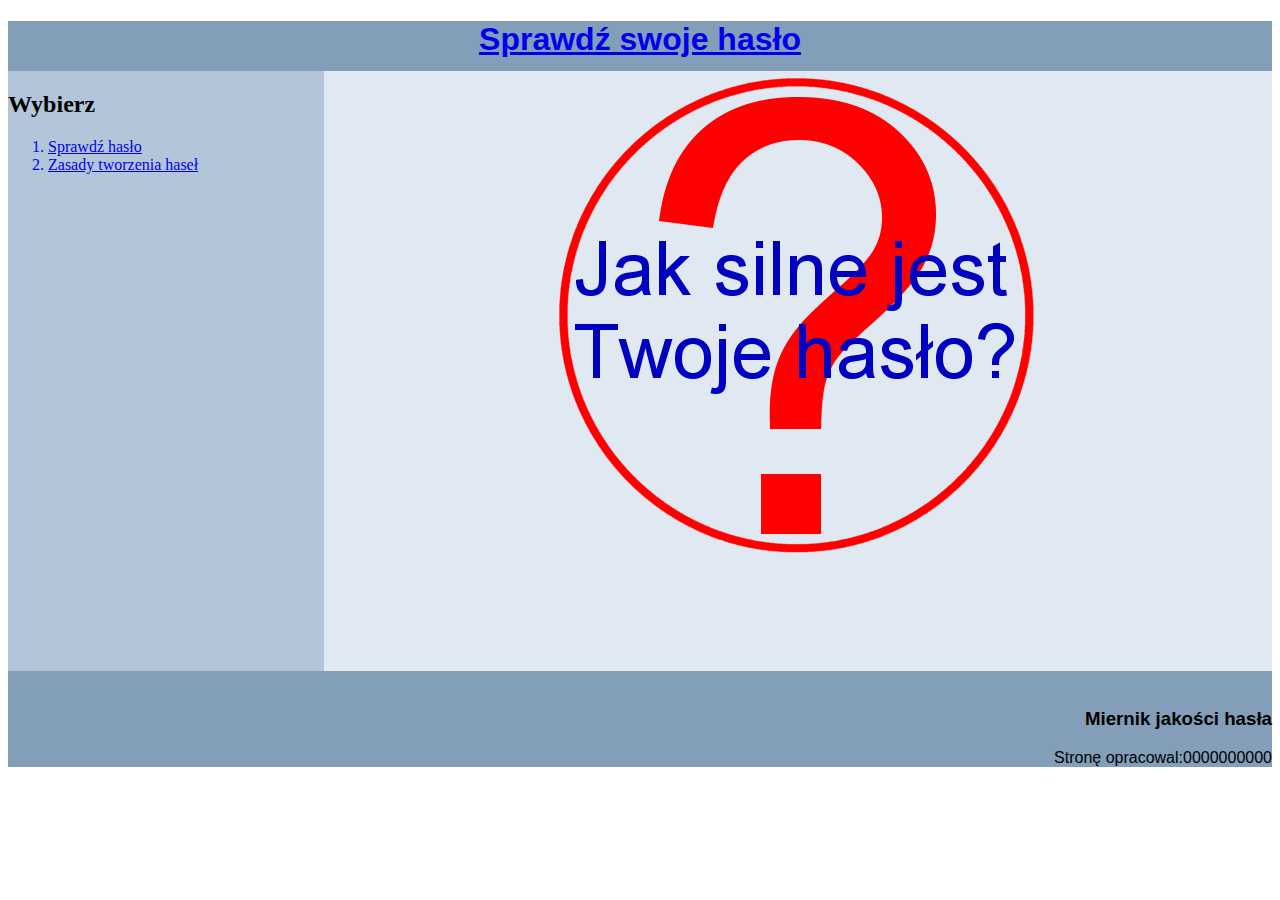
<file: Arkusz E.14 2016_październik - ZAD. 01/index.html>
<!DOCTYPE html>
<html lang="pl">
<head>
    <meta charset="UTF-8">
    <meta http-equiv="X-UA-Compatible" content="IE=edge">
    <meta name="viewport" content="width=device-width, initial-scale=1.0">
    <link rel="stylesheet" href="styl.css">
    <title>Mernik jakości hasła</title>
</head>
<body>
    <div id="baner">
        <a href="index.html"><h1>Sprawdź swoje hasło</h1></a>
    </div>
    <div id="lewy">
        <h2>Wybierz</h2>
        <ol>
            <a href="haslo.html"><li>Sprawdź hasło</li></a>
            <a href="zasady.html"><li>Zasady tworzenia haseł</li></a>
        </ol>
    </div>
    <div id="prawy">
<img src="haslo.png">
    </div>
    <div id="stopka">
        <br>

        <h3>Miernik jakości hasła</h3>
        <p>Stronę opracowal:0000000000</p>
        
    </div>
</body>
</html>
</file>
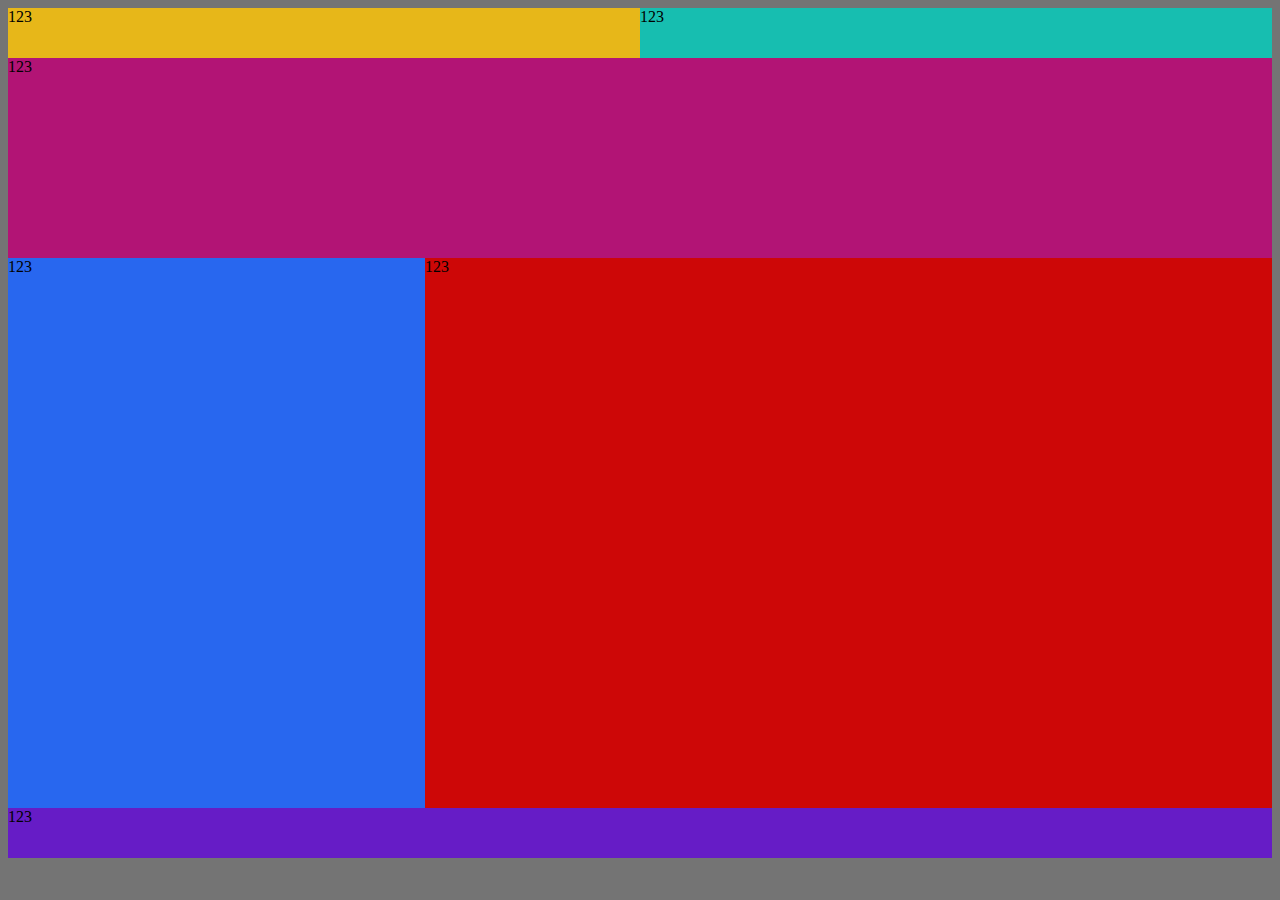
<file: poor div template/index.html>
<!DOCTYPE html>
<html lang="pl">
<head>
    <meta charset="UTF-8">
    <meta name="author" content="Ja">
    <meta name="description" content="opis">

    <link rel="stylesheet" href="style.css">


    <title>Title</title>
</head>
<body>
    <div id="topl">
        123
    </div>
    <div id="topr">
        123
    </div>
    <div id="bar">
        123
    </div>
    <div id="midl">
        123
    </div>
    <div id="midr">
        123
    </div>
    <div id="bottom">
        123
    </div>
</body>
</html>
</file>
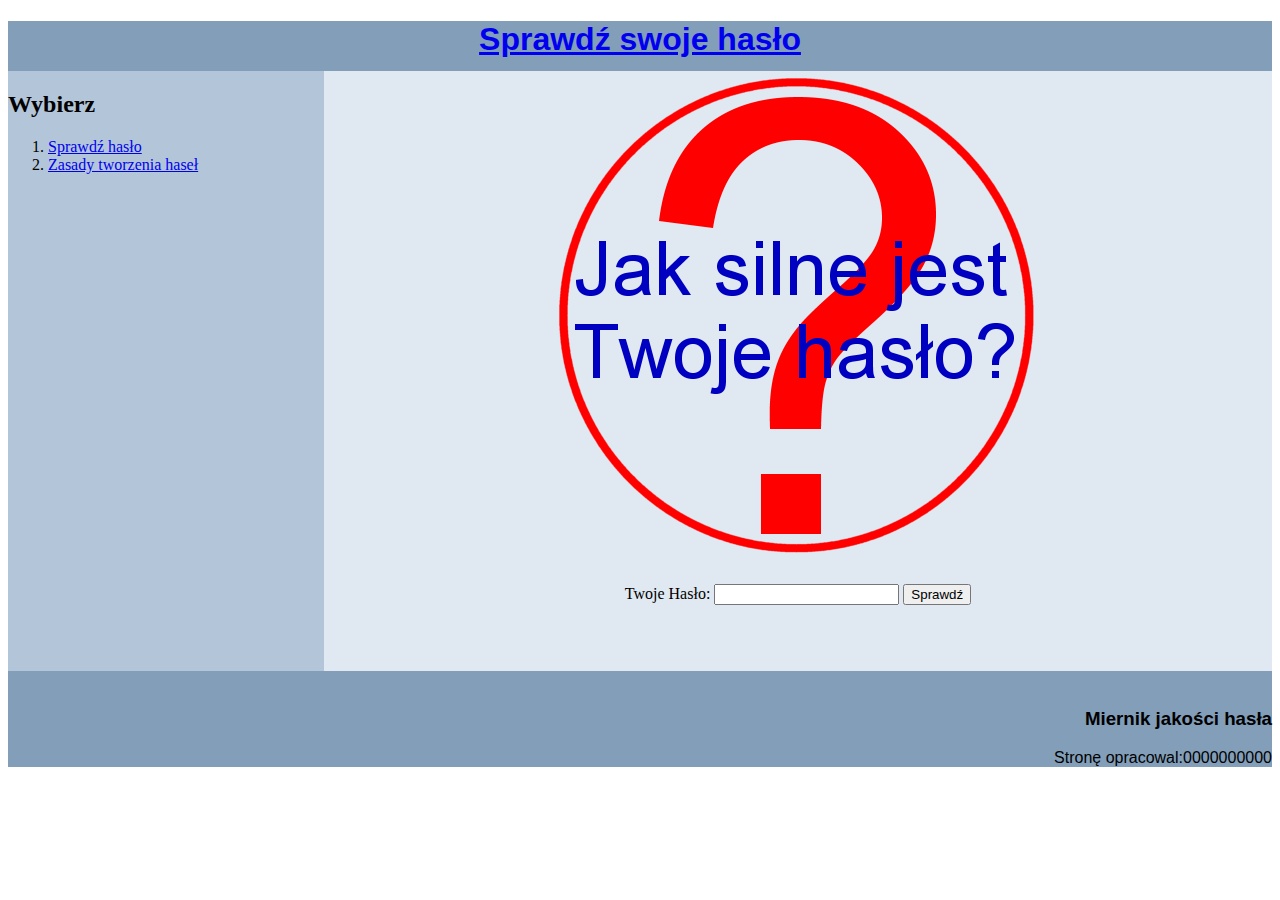
<file: Arkusz E.14 2016_październik - ZAD. 01/haslo.html>
<!DOCTYPE html>
<html lang="pl">
<head>
    <meta charset="UTF-8">
    <meta http-equiv="X-UA-Compatible" content="IE=edge">
    <meta name="viewport" content="width=device-width, initial-scale=1.0">
    <link rel="stylesheet" href="styl.css">
    <title>Mernik jakości hasła</title>
    <script type="text/javascript" src="script.js"></script>
</head>
<body>
    <div id="baner">
        <a href="index.html"><h1>Sprawdź swoje hasło</h1></a>
    </div>
    <div id="lewy">
        <h2>Wybierz</h2>
        <ol>
            <a href="haslo.html"><li>Sprawdź hasło</ul></a>
            <a href="zasady.html"><li>Zasady tworzenia haseł</ul></a>
        </ol>
    </div>
    <div id="prawy">
        <img src="haslo.png">
        <p>Twoje Hasło: <input type="password" id="password"> <button onclick="passwordtest()">Sprawdź</button></p>
        <div id="wynik"></div>
    </div>
    <div id="stopka">
        <br>

        <h3>Miernik jakości hasła</h3>
        <p>Stronę opracowal:0000000000</p>
        
    </div>
</body>
</html>
</file>
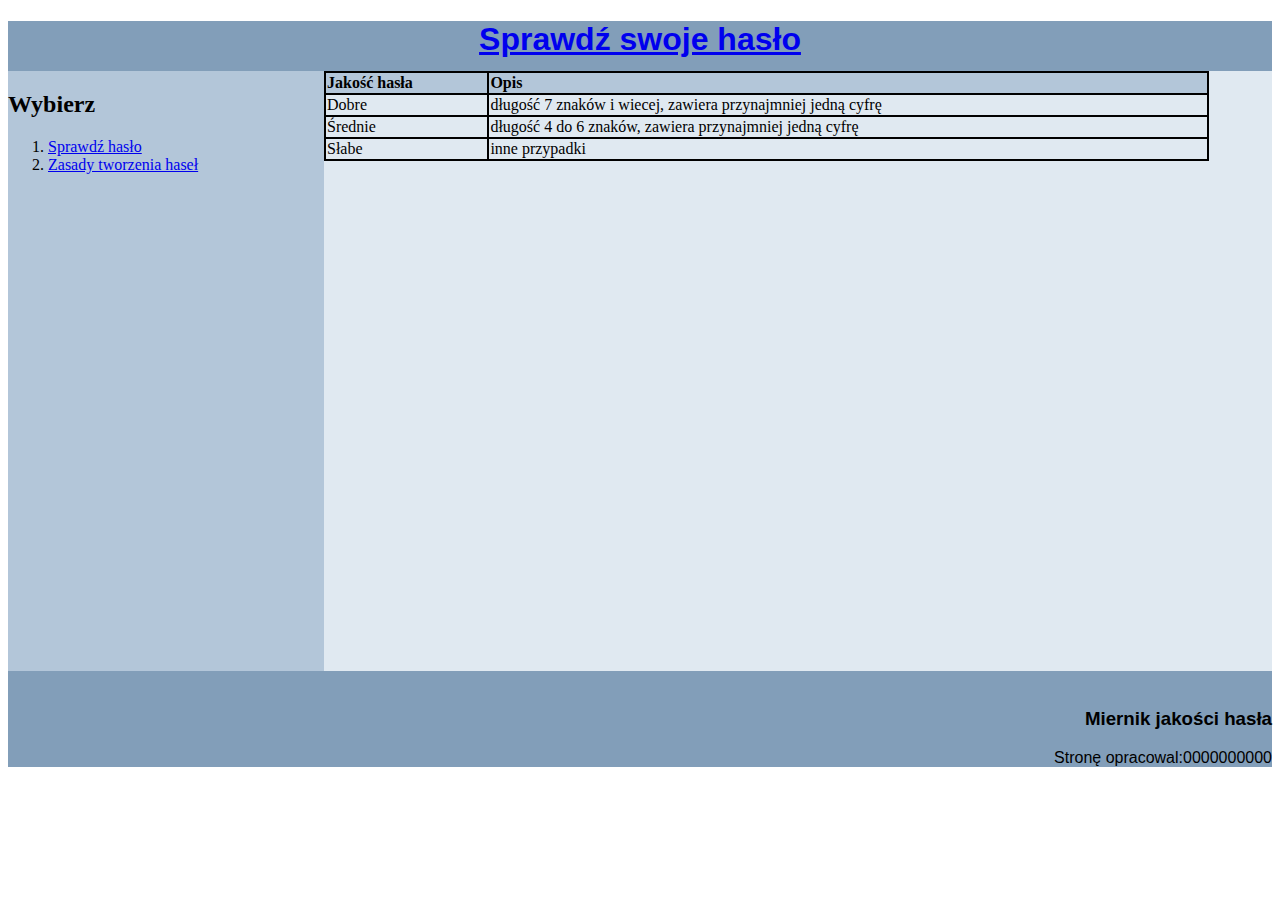
<file: Arkusz E.14 2016_październik - ZAD. 01/zasady.html>
<!DOCTYPE html>
<html lang="pl">
<head>
    <meta charset="UTF-8">
    <meta http-equiv="X-UA-Compatible" content="IE=edge">
    <meta name="viewport" content="width=device-width, initial-scale=1.0">
    <link rel="stylesheet" href="styl.css">
    <title>Mernik jakości hasła</title>
</head>
<body>
    <div id="baner">
        <a href="index.html"><h1>Sprawdź swoje hasło</h1></a>
    </div>
    <div id="lewy">
        <h2>Wybierz</h2>
        <ol>
            <a href="haslo.html"><li>Sprawdź hasło</ul></a>
            <a href="zasady.html"><li>Zasady tworzenia haseł</ul></a>
        </ol>
    </div>
    <div id="prawy">


<table class="tabela">
<thead>
    <th>Jakość hasła</th>
    <th>Opis</th>
</thead>
<tbody>
<tr>
    <td>Dobre</td>
    <td>długość 7 znaków i wiecej, zawiera przynajmniej jedną cyfrę</td>
</tr>
<tr>
    <td>Średnie</td>
    <td>długość 4 do 6 znaków, zawiera przynajmniej jedną cyfrę</td>
</tr>
<tr>
    <td>Słabe</td>
    <td>inne przypadki</td>
</tr>
</tbody>


</table>


    </div>
    <div id="stopka">
        <br>

        <h3>Miernik jakości hasła</h3>
        <p>Stronę opracowal:0000000000</p>
        
    </div>
</body>
</html>
</file>
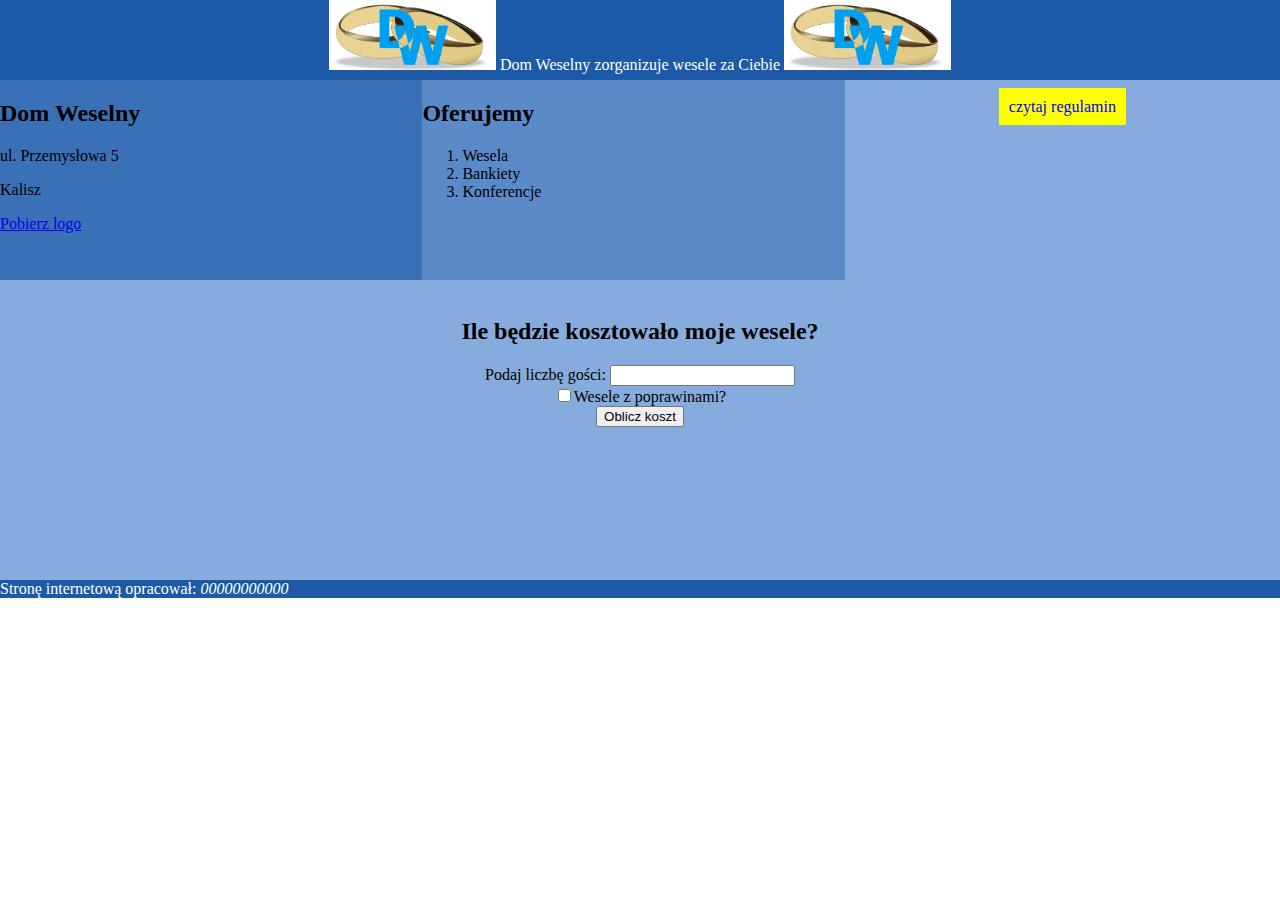
<file: Arkusz_E.14_2018_czerwiec-ZAD.05_JS/wesela.html>
<!DOCTYPE html>
<html lang="pl">
<head>
    <meta charset="UTF-8">
    <meta http-equiv="X-UA-Compatible" content="IE=edge">
    <meta name="viewport" content="width=device-width, initial-scale=1.0">
    <title>Dom Weselny</title>
    <link rel="stylesheet" href="styl5.css">
    <script src="skrypt.js"></script>
</head>
<body>
    <div id="baner">
        <img src="logo.png" alt="logo" id="logo">
        Dom Weselny zorganizuje wesele za Ciebie
        <img src="logo.png" alt="logo" id="logo">
    </div>
    <div id="lewy">
        <h2>Dom Weselny</h2>
        <p>ul. Przemysłowa 5</p>
        <p>Kalisz</p>
        <a href="logo.png" target="_blank"><p>Pobierz logo</p></a>
    </div>
    <div id="srodkowy">
        <h2>Oferujemy</h2>
        <ol>
            <li>Wesela</li>
            <li>Bankiety</li>
            <li>Konferencje</li>
        </ol>
    </div>
    <div id="prawy">
        <br>
        <a href="regulamin.txt">czytaj regulamin</a>
    </div>
    <div id="dolny_panel">
        <br>
        <h2>Ile będzie kosztowało moje wesele?</h2>
        Podaj liczbę gości: <input type="number" name="liczba_gosci" id="liczba_gosci">
        <br>
        <input type="checkbox" name="poprawiny" id="poprawiny">Wesele z poprawinami?
        <br>
        <button onclick="wesele()">Oblicz koszt</button>
        <p id="wynik"></p>
    </div>
    <div id="stopka">
        Stronę internetową opracował: <i>00000000000</i>
    </div>
</body>
</html>
</file>
<file: Arkusz E.14 2016_październik - ZAD. 01/styl.css>
#baner{
    background-color:#829EB9 ;
    text-align: center;
    width: 100%;
    height: 50px;
    font-family: Arial;
}

#lewy{
    float: left;
    width: 25%;
    height: 600px;
    background-color: #B3C6D9;
}

#prawy{
background-color: #E0E9F1;
height: 600px;
text-align: center;
}

#stopka{
    
    background-color: #829EB9;
   
    text-align: right;
    font-family: Arial;
}

.tabela{
    border: solid black 2px;
    width: 70%;
    text-align: left;
    border-collapse: collapse;
}
th {
    background-color: #B3C6D9;
    border: solid black 2px;
}
td {
    border: solid black 2px;
}
td:hover {
    background-color: blue;
    color: white;
}
</file>
<file: poor div template/style.css>
body {
    background-color: rgb(116, 116, 116);
}
#topl {
    background-color: rgb(231, 183, 25);
    float: left;
    width: 50%;
    height: 50px;
}
#topr {
    background-color: rgb(23, 190, 176);
    
    height: 50px;
}
#bar {
    background-color: rgb(178, 20, 117);
    width: 100%;
    height: 200px;
}
#midl {
    background-color: rgb(40, 103, 239);
    float: left;
    width: 33%;
    height: 550px;
} 
#midr {
    background-color: rgb(205, 7, 7);
    height: 550px;
} 
#bottom{
    background-color: rgb(102, 28, 198);
    width: 100%;
    height: 50px;
}
</file>
<file: Arkusz_E.14_2018_czerwiec-ZAD.05_JS/styl5.css>
body {
    margin: 0;
    padding: 0;
}
#baner {
    background-color: #1C59A7;
    color: white;
    text-align: center;
    height: 80px;
}
#baner img {
    height: 70px;
}
#lewy {
    background-color: #3A70B5;
    width: 33%;
    height: 200px;
    float: left;
}
#srodkowy {
    background-color: #5A8AC8;
    width: 33%;
    height: 200px;
    float: left;
}
#prawy {
    background-color: #86ACDD;
    text-align: center;
    height: 200px;
}
#prawy a {
    background-color: yellow;
    color: blue;
    padding: 10px;
    text-decoration: none;
}
#dolny_panel {
    background-color: #86ACDD;
    text-align: center;
    height: 300px;
}
#stopka {
    background-color: #1C59A7;
    color: white;
}
</file>
